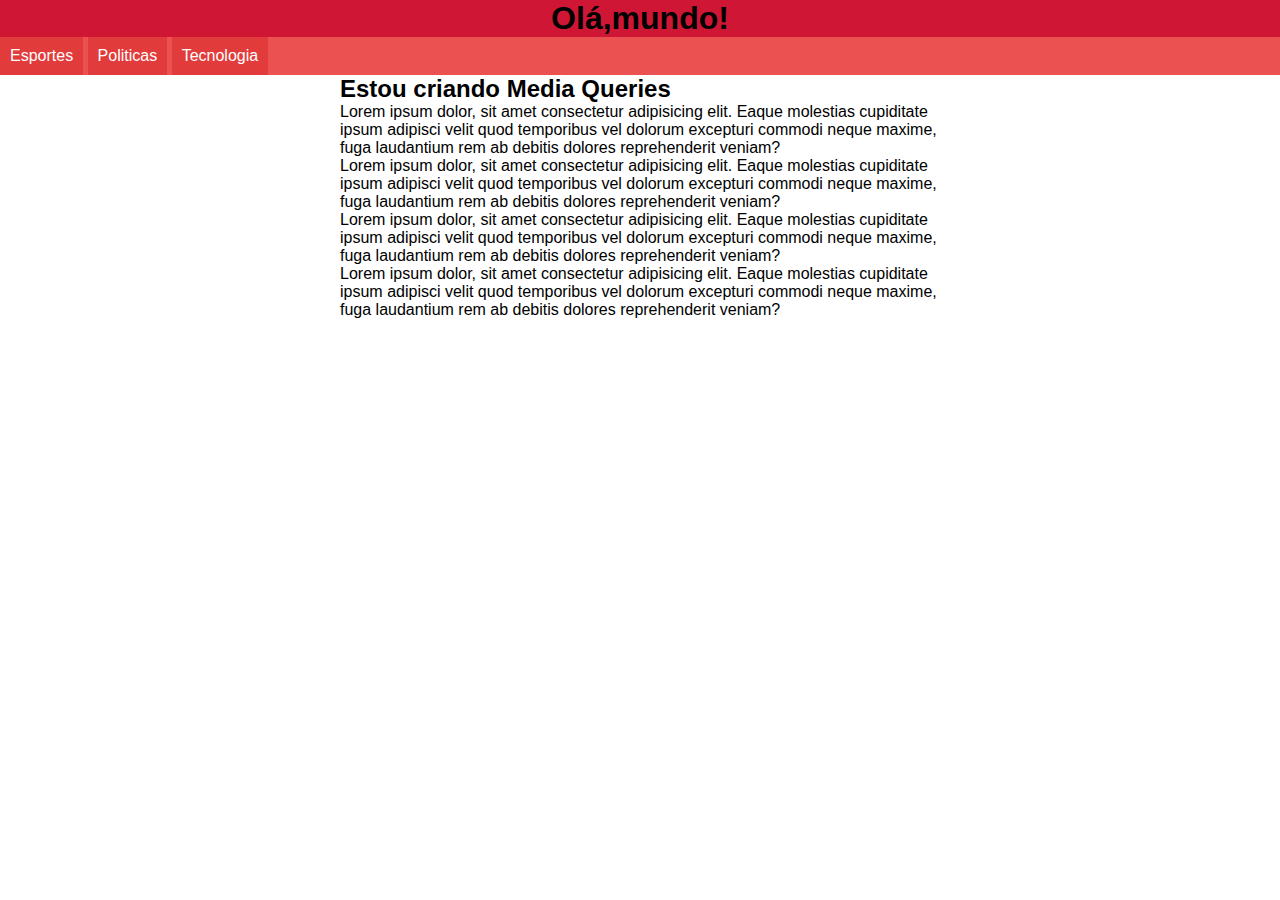
<file: mq001/index.html>
<!DOCTYPE html>
<html lang="pt-br">
<head>
    <meta charset="UTF-8">
    <meta name="viewport" content="width=device-width, initial-scale=1.0">
    <title>Media Query</title>
    <link rel="stylesheet" href="estilos/tela.css" media="screen">
    <link rel="stylesheet" href="estilos/impresora.css" media="print">
</head>
<body>
    <header>
    <h1>Olá,mundo!</h1>
    <menu>
        <ul>
            <li>Esportes</li>
            <li>Politicas</li>
            <li>Tecnologia</li>
        </ul>
    </menu>
</header>
<main>
    <article>
        <h2>Estou criando Media Queries</h2>
        <p>Lorem ipsum dolor, sit amet consectetur adipisicing elit. Eaque molestias cupiditate ipsum adipisci velit quod temporibus vel dolorum excepturi commodi neque maxime, fuga laudantium rem ab debitis dolores reprehenderit veniam?</p>

        <p>Lorem ipsum dolor, sit amet consectetur adipisicing elit. Eaque molestias cupiditate ipsum adipisci velit quod temporibus vel dolorum excepturi commodi neque maxime, fuga laudantium rem ab debitis dolores reprehenderit veniam?</p>

        <p>Lorem ipsum dolor, sit amet consectetur adipisicing elit. Eaque molestias cupiditate ipsum adipisci velit quod temporibus vel dolorum excepturi commodi neque maxime, fuga laudantium rem ab debitis dolores reprehenderit veniam?</p>

        <p>Lorem ipsum dolor, sit amet consectetur adipisicing elit. Eaque molestias cupiditate ipsum adipisci velit quod temporibus vel dolorum excepturi commodi neque maxime, fuga laudantium rem ab debitis dolores reprehenderit veniam?</p>
    </article>
</main>
</body>
</html>
</file>
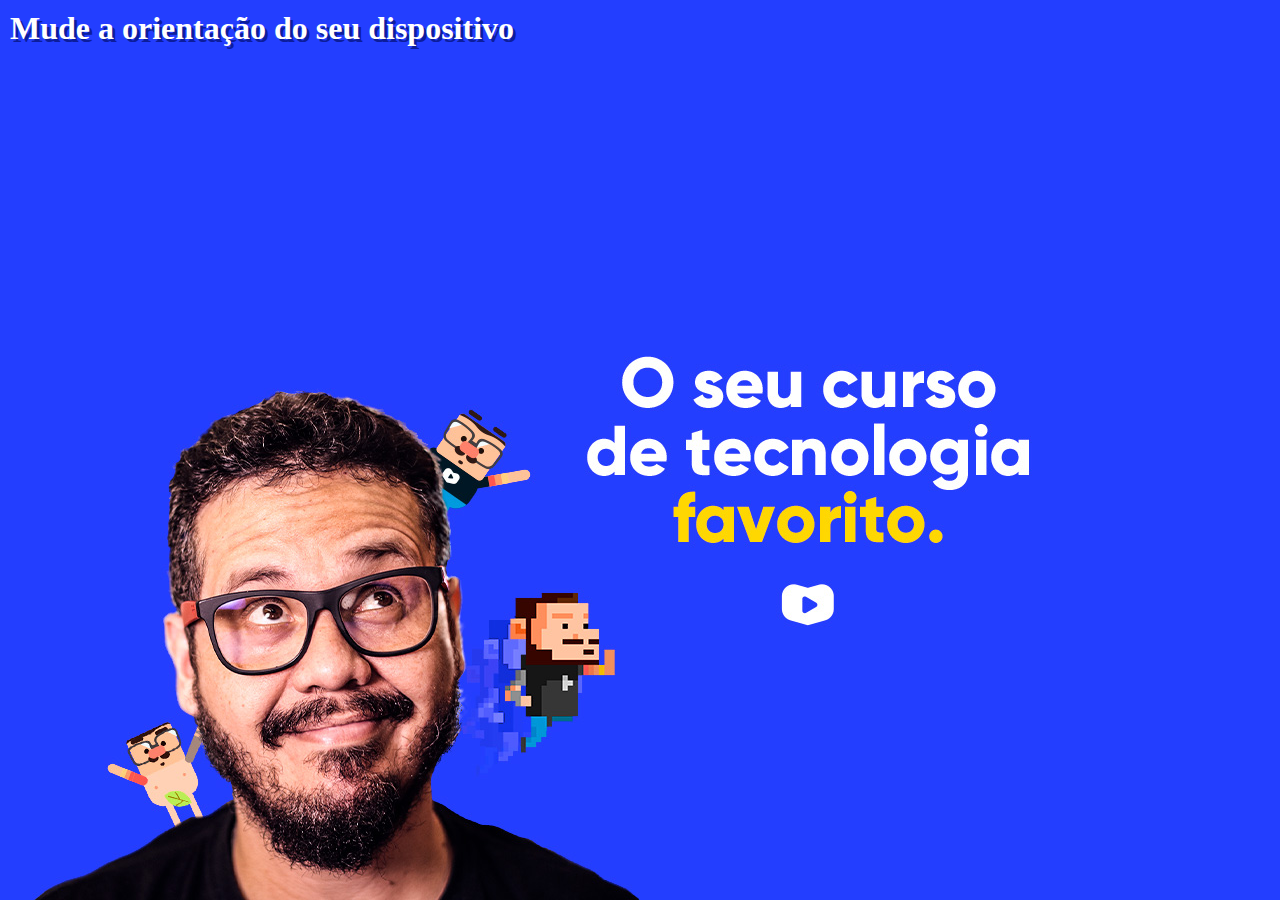
<file: mq002/index.html>
<!DOCTYPE html>
<html lang="pt-br">
<head>
    <meta charset="UTF-8">
    <meta name="viewport" content="width=device-width, initial-scale=1.0">
    <title>Media Query</title>
    <link rel="stylesheet" href="estilos/style.css" media="all">
    <link rel="stylesheet" href="estilos/retrato.css" media="screen and (orientation: portrait)">
    <link rel="stylesheet" href="estilos/paisagem.css" media="screen and (orientation: landscape)">
</head>
<body>
    <h1> Mude a orientação do seu dispositivo</h1>
</body>
</html>
</file>
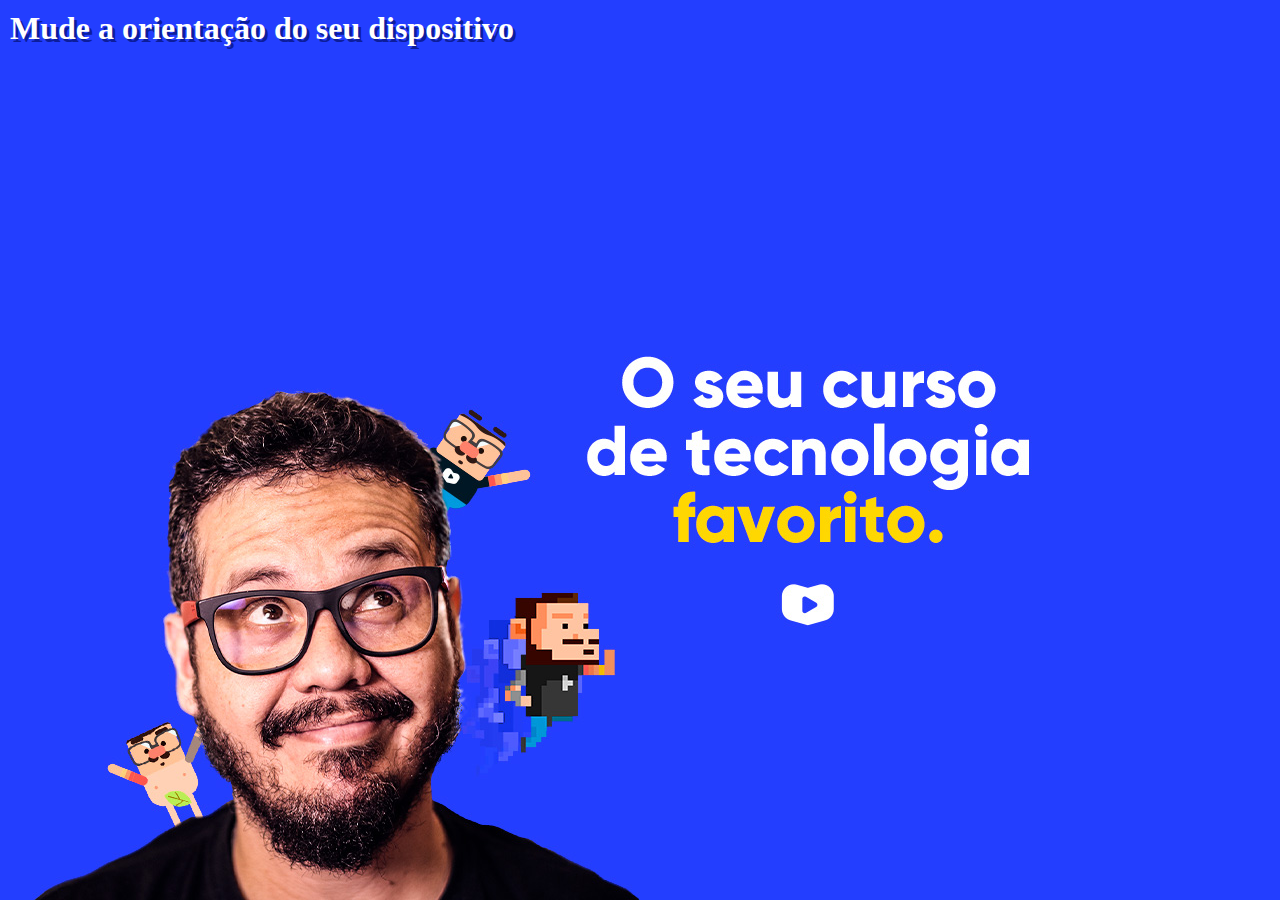
<file: mq003/index.html>
<!DOCTYPE html>
<html lang="pt-br">
<head>
    <meta charset="UTF-8">
    <meta name="viewport" content="width=device-width, initial-scale=1.0">
    <title>Media Query</title>
    <link rel="stylesheet" href="estilos/style.css">
    <style>
        
    </style>
</head>
<body>
    <h1> Mude a orientação do seu dispositivo</h1>
</body>
</html>
</file>
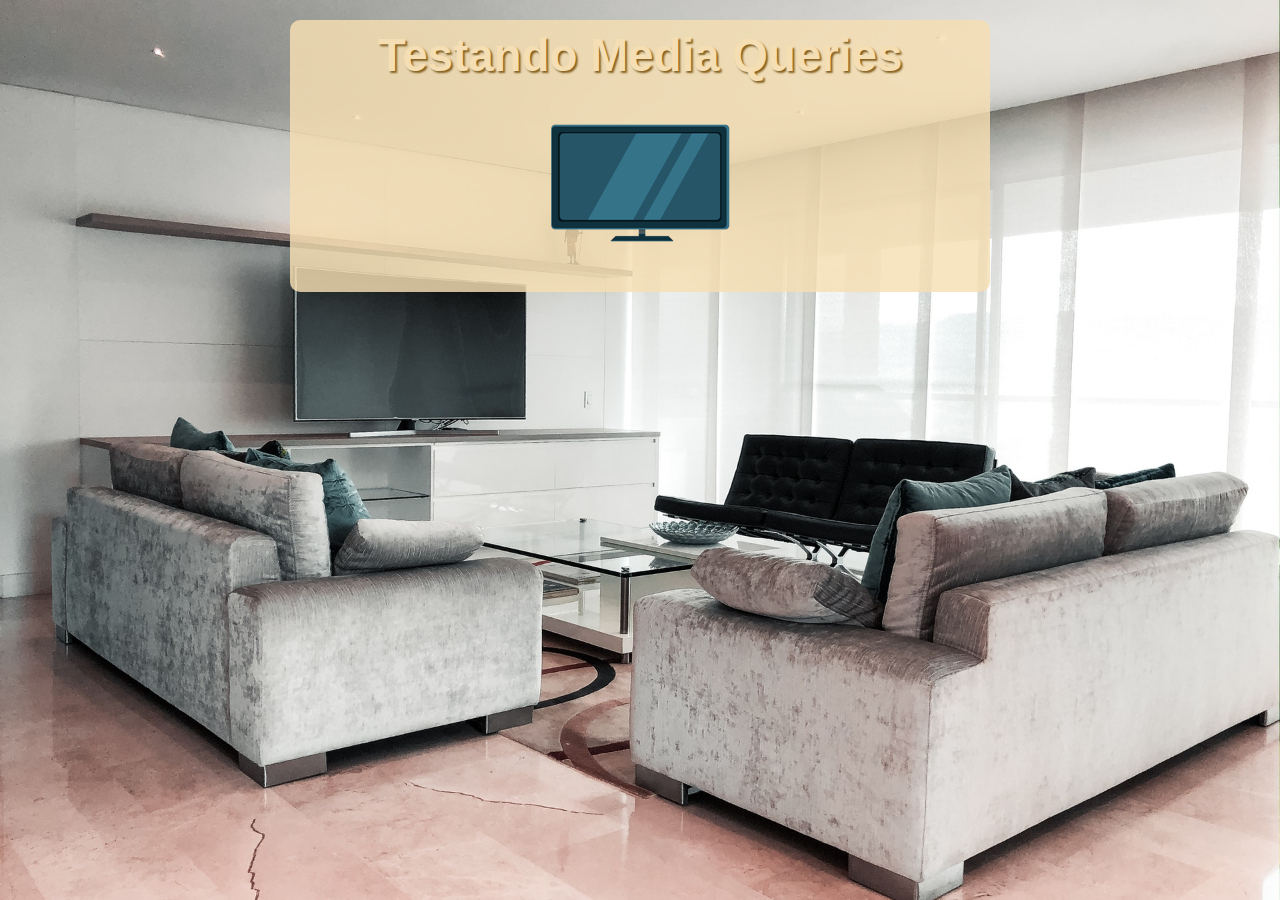
<file: mq004/index.html>
<!DOCTYPE html>
<html lang="pt-br">
<head>
    <meta charset="UTF-8">
    <meta name="viewport" content="width=device-width, initial-scale=1.0">
    <title>Media Query</title>
    <link rel="stylesheet" href="estilo/style.css" media="all">
    <link rel="stylesheet" href="estilo/media-query.css">
</head>
<body>
    <main>
        <h1>Testando Media Queries</h1>
        <imG id="phone" src="imagens/icon-phone.png" alt="via imagens">
        <img id="tablet" src="imagens/icon-tablet.png" alt="icon-tablet">
        <img id="print" src="imagens/icon-print.png" alt="icon-print">
        <img id="pc" src="imagens/icon-pc.png" alt="icon-pc">
        <img id="tv" src="imagens/icon-tv.png" alt="icon-tv">
    </main>
</body>
</html>
</file>
<file: mq001/estilos/tela.css>
/*ESTILO PARA TELA */
@charset "UTF-8";



*{
    margin: 0px;
    padding: 0px;
}

html{
    font-family: Arial, Helvetica, sans-serif;
    font-size: 1em;
}
header{
    background-color: rgb(207, 22, 53);
}
header > h1{
    text-align: center;
}
menu ul{
    list-style-type: none;
    background-color: rgb(236, 81, 81);
}
menu li{
    display: inline-block;
    background-color: rgb(226, 59, 59);
    color: white;
    padding: 10px;
}
article{
    width: 600px;
    display: block;
    margin: auto;
}
</file>
<file: mq001/estilos/impresora.css>
/*ESTILO PARA IMPRESSORA */
@charset "UTF-8";

*{
    margin: 10px;
    padding: 10px;
}

html{
    font-family: 'Courier New', Courier, monospace;
    font-size: 1.5em;
    line-height: 1.5em;
}
menu{
    display: none;
}

article::after{
    content: 'Esse artigo foi impressso atraves do site www.cursoemvideo.com';
}

article{
    width: 100%;
}
</file>
<file: mq002/estilos/style.css>
@charset "UTF-8";

/*configuração geral*/

*{
    margin: 0px;
    padding: 0px;
}

html, body{
    width: 100vw;
    height: 100vh;
    background-color: #233eff;
    background-size: contain;
    background-repeat: no-repeat;
}
h1{
    color: white;
    text-shadow: 3px 3px 0px #0c1d9b;
    padding: 10px;
}
</file>
<file: mq002/estilos/retrato.css>
@charset "UTF-8";

/*APARELHO EM PE (PORTRAIT)*/

body{
    background-image: url(../imagens/cev-portrait.jpg);
    background-position: center bottom;

}
</file>
<file: mq002/estilos/paisagem.css>
@charset "UTF-8";

/*Aparelho deitado (landscape)*/

body{
    background-image: url(../imagens/cev-landscape.jpg);
    background-position: left bottom;
}
</file>
<file: mq003/estilos/style.css>
@charset "UTF-8";

/*Declaraçoes gerais*/

@media all {

* {
    margin: 0px;
    padding: 0px;
}

html, body{
    width: 100vw;
    height: 100vh;
    background-color: #233eff;
    background-size: contain;
    background-repeat: no-repeat;
}
h1{
    color: white;
    text-shadow: 3px 3px 0px #0c1d9b;
    padding: 10px;
    }
}
/*declaraçoes retrato*/
@media screen and (orientation: portrait) {
 body{
    background-image: url(../imagens/cev-portrait.jpg);
    background-position: center bottom;
    }
}
/*declaraçoes paisagem*/
@media screen and (orientation: landscape) {
body{
    background-image: url(../imagens/cev-landscape.jpg);
    background-position: left bottom;
    }
}
</file>
<file: mq004/estilo/style.css>
@charset "UTF-8";

/*Versao mobile first*/

*{
    font-family: Arial, Helvetica, sans-serif;
    font-size: 1.3em;
    margin: 0px;
    padding: 0px;
    box-sizing: border-box;
} 
html{

    height: 100vh;

}

body{
    background: black url(../imagens/back-phone.jpg)no-repeat;
    background-size: cover;
    background-position: center center;
}
main{
    background-color: rgba(245, 222, 179, 0.829);
    width: 80vw;
    margin: auto;
    margin-top: 20px;
    padding: 10px;
    border-radius: 10px;
}
h1{
    text-align: center;
    color: wheat;
    text-shadow: 2px 2px 2px rgb(133, 98, 34);
}
img{
    display: block;
    margin: auto;
}
img#phone{display: block;}
img#tablet{display: none;}
img#print{display: none;}
img#pc{display: none;}
img#tv{display: none;}
</file>
<file: mq004/estilo/media-query.css>
@charset "UTF-8";

/*todas as demais midias*/
/*Typical device breakpoints w3c
--------------------------------
pequenas telas : ate 600px
celular: de 600px ate 768px
tablet: de 768px ate 992px
desktop: 992px ate 1200px
grandes telas:acima de 1200 px 
*/
@media print {
    
    *{
        font-family:'Courier New', Courier, monospace;

    }
    body{
        background-image: url(../imagens/back-print.jpg); /*-DESNECESSARIO NAO IMPRIME*/
    }
    main{
        border: 2px solid black;
    }
    main h1{
        text-shadow: none;
        color: black;
    }
    img#phone{display: none;}
    img#print{display: block;}
}

@media screen and (min-width:768px) and (max-width:992px) /*tablet*/{
    body{
        background-image: url(../imagens/back-tablet.jpg);
    }
    img#phone{display: none;}
    img#tablet{display: block;}
}

@media screen and (min-width:992px) and (max-width:1200px) /*desktop*/{
    body{
        background-image: url(../imagens/back-pc.jpg);
    }
    img#phone{display: none;}
    img#pc{display: block;}

}
@media screen and (min-width: 1200px) /*grandes telas*/ {
    body{
        background-image: url(../imagens/back-tv.jpg);
    }
    main{
        width: 700px;
    }
    img#phone{display: none;}
    img#tv{display: block;}
}
</file>
